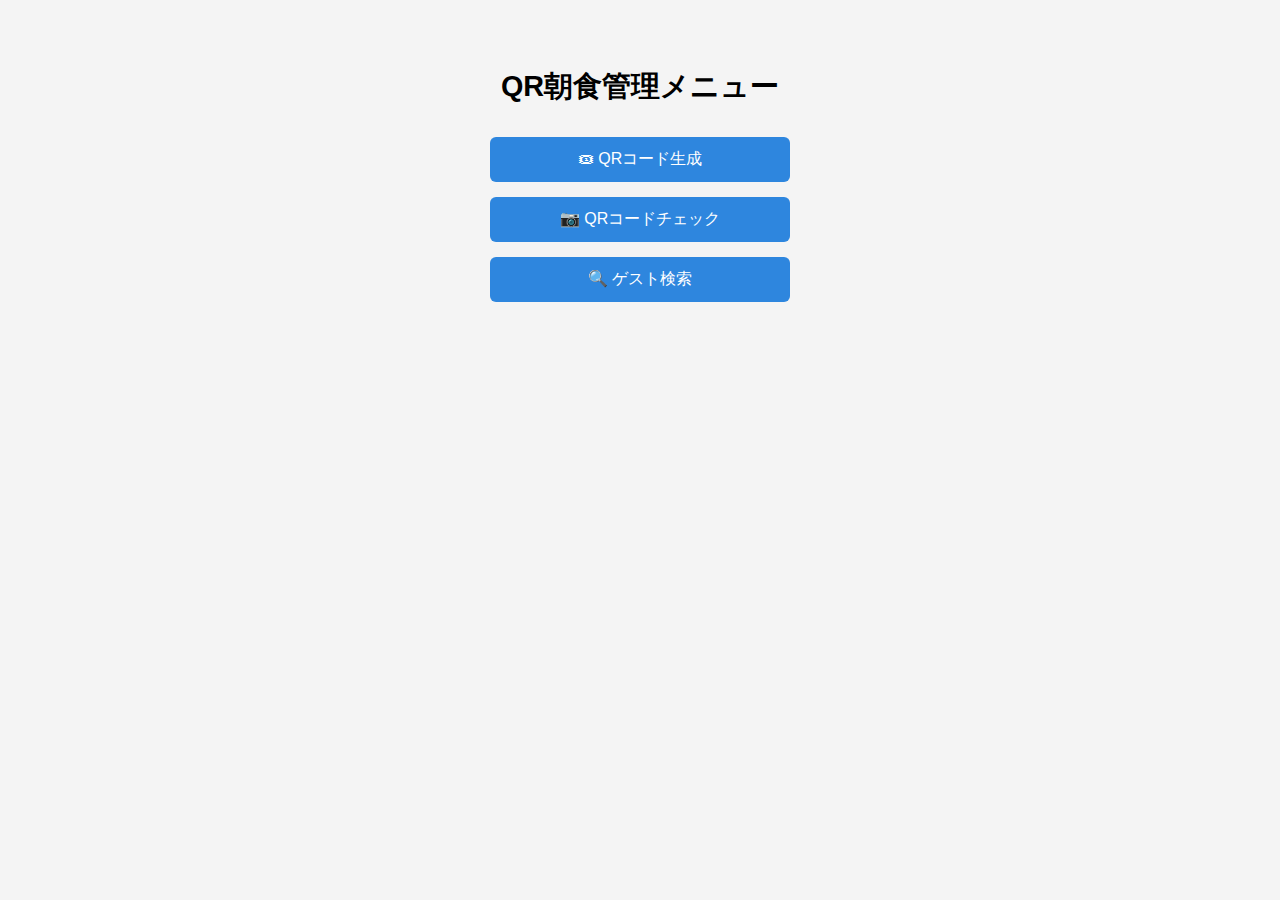
<file: index.html>
<!-- index.html -->
<!DOCTYPE html>
<html lang="ja">
<head>
  <meta charset="UTF-8" />
  <meta name="viewport" content="width=device-width, initial-scale=1.0" />
  <title>QR朝食管理メニュー</title>
  <style>
    body {
      font-family: sans-serif;
      padding: 40px;
      background: #f4f4f4;
      text-align: center;
    }
    h1 {
      font-size: 1.8rem;
      margin-bottom: 30px;
    }
    .menu {
      display: flex;
      flex-direction: column;
      gap: 15px;
      max-width: 300px;
      margin: 0 auto;
    }
    a {
      text-decoration: none;
      background-color: #2e86de;
      color: white;
      padding: 12px;
      border-radius: 6px;
      font-size: 16px;
    }
    a:hover {
      background-color: #1b4f9c;
    }
  </style>
</head>
<body>
  <h1>QR朝食管理メニュー</h1>
  <div class="menu">
    <a href="qr_create.html">🎟 QRコード生成</a>
    <a href="check_qr.html">📷 QRコードチェック</a>
    <a href="guest_search.html">🔍 ゲスト検索</a>
  </div>
</body>
</html>
</file>
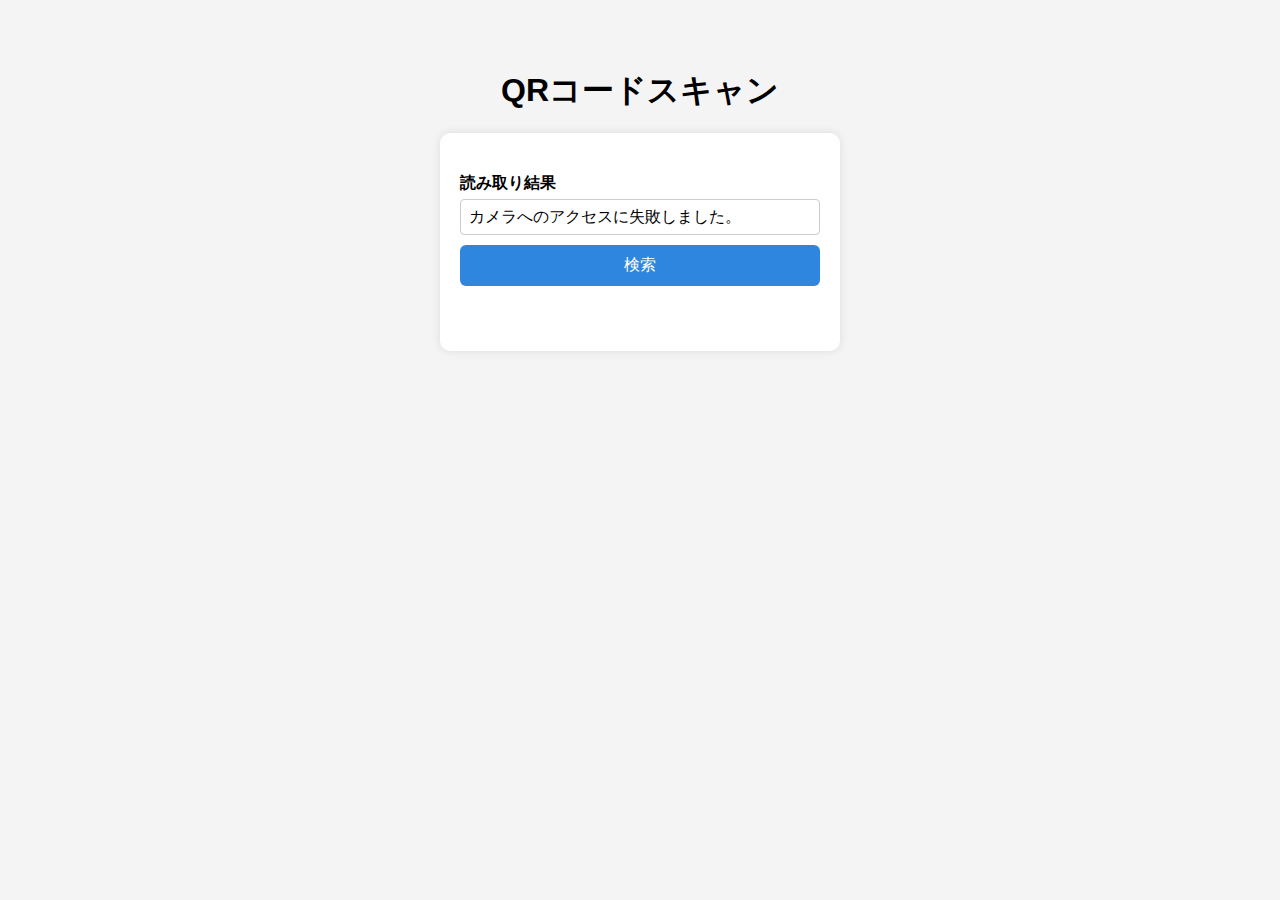
<file: check_qr.html>
<!DOCTYPE html>
<html lang="ja">
<head>
  <meta charset="UTF-8" />
  <meta name="viewport" content="width=device-width, initial-scale=1.0" />
  <title>QRコードチェック</title>
  <link rel="stylesheet" href="css/check_qr.css" />
  <script src="js/html5-qrcode.min.js"></script>
  <script src="js/check_qr.js" defer></script>
</head>
<body>
  <h1>QRコードスキャン</h1>
  <div class="container">
    <section>
      <div id="preview" style="width: 100%; max-width: 400px; margin: 0 auto 20px;"></div>
      <label for="qrResult">読み取り結果</label>
      <input type="text" id="qrResult" placeholder="QRコードの内容がここに表示されます" />
      <button id="searchButton">検索</button>
      <div id="breakfastCheckTable" style="margin-top: 30px;"></div>
    </section>
  </div>
</body>
</html>
</file>
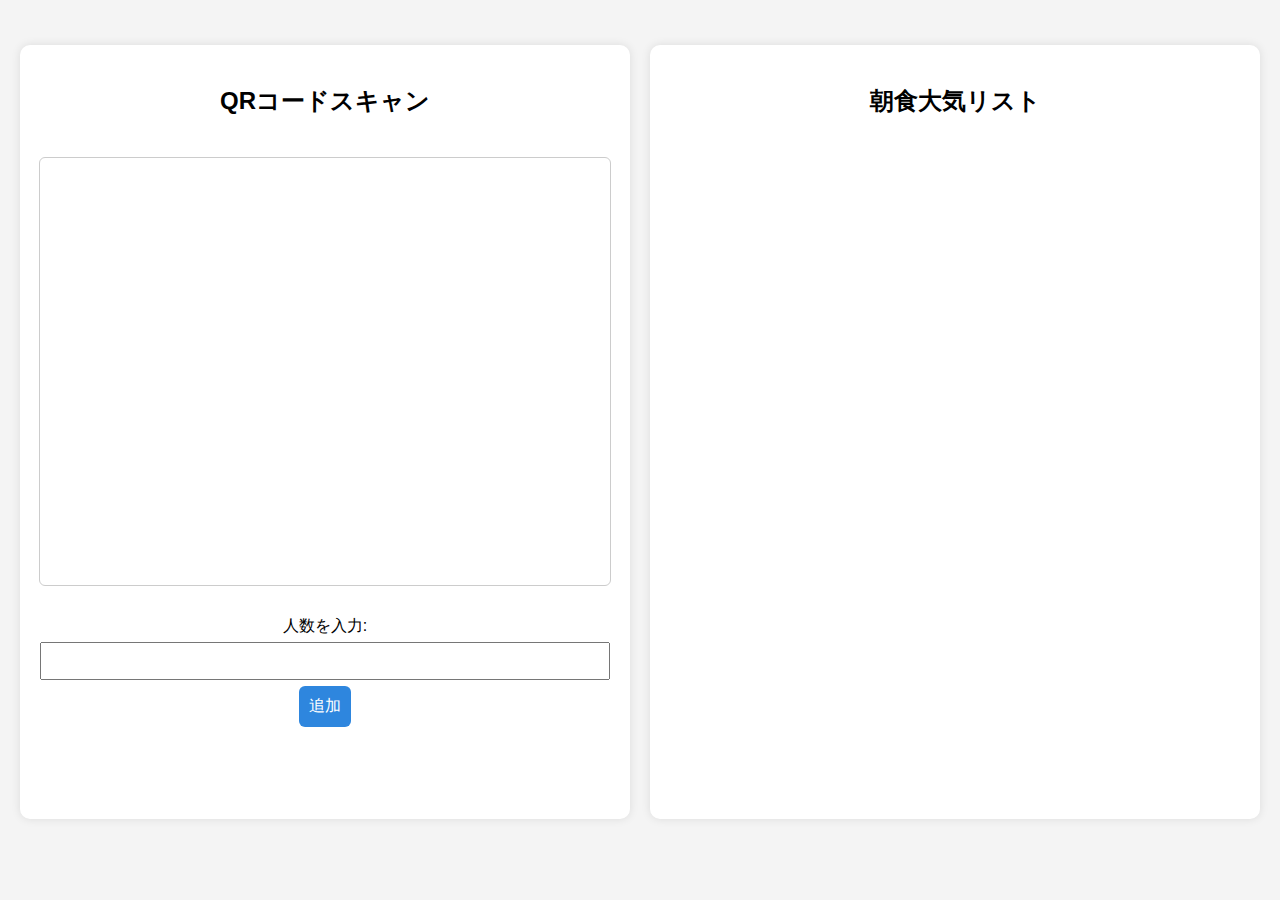
<file: waiting_list.html>
<!DOCTYPE html>
<html lang="ja">
<head>
  <meta charset="UTF-8" />
  <meta name="viewport" content="width=device-width, initial-scale=1.0" />
  <title>朝食待機リスト</title>
  <link rel="stylesheet" href="css/waiting_list.css" />
  <script src="js/html5-qrcode.min.js"></script>
  <script src="js/waiting_list.js" defer></script>
</head>
<body>
  <div class="container">
    <!-- Left side: QR scanner -->
    <div class="scanner-section">
      <h2>QRコードスキャン</h2>
      <div id="reader" class="qr-reader"></div>
      <label for="guestCount">人数を入力:</label>
      <input type="number" id="guestCount" min="1" max="10" />
      <button id="addToListButton">追加</button>
    </div>

    <!-- Right side: Waiting list display -->
    <div class="list-section">
      <h2>朝食大気リスト</h2>
      <ul id="waitingList"></ul>
    </div>
  </div>
</body>
</html>
</file>
<file: css/check_qr.css>
body {
  font-family: sans-serif;
  padding: 40px 20px;
  background: #f4f4f4;
  display: flex;
  flex-direction: column;
  align-items: center;
}

.container {
  display: flex;
  gap: 40px;
  justify-content: center;
  flex-wrap: wrap;
  max-width: 1000px;
  width: 100%;
}

section {
  background: #fff;
  padding: 20px;
  border-radius: 10px;
  box-shadow: 0 0 10px rgba(0,0,0,0.1);
  width: 100%;
  max-width: 400px;
  box-sizing: border-box;
}

h1 {
  font-size: 2rem;
  margin-bottom: 20px;
}

label {
  font-weight: bold;
  margin-top: 10px;
  display: block;
}

input,
textarea {
  width: 100%;
  padding: 8px;
  margin-top: 5px;
  margin-bottom: 15px;
  box-sizing: border-box;
  font-size: 16px;
}

button {
  width: 100%;
  padding: 10px;
  background-color: #2e86de;
  color: white;
  border: none;
  border-radius: 6px;
  font-size: 16px;
  cursor: pointer;
}

button:hover {
  background-color: #1b4f9c;
}

#qrResult {
  width: 100%;
  padding: 8px;
  margin-top: 5px;
  margin-bottom: 10px;
  box-sizing: border-box;
  font-size: 16px;
  text-align: left;
  border: 1px solid #ccc;
  border-radius: 4px;
}

#qrInfoBox {
  display: flex;
  align-items: center;
  gap: 30px;
  margin-top: 30px;
  justify-content: center;
  flex-wrap: wrap;
}

#qrTextInfo {
  font-size: 18px;
  line-height: 1.8;
  white-space: pre-line;
}

#qrResult canvas {
  width: 120px !important;
  height: 120px !important;
}

.inline-buttons {
  display: flex;
  gap: 8px;
}

.inline-buttons button {
  width: auto;
  padding: 6px 12px;
  font-size: 14px;
}

.name-search {
  display: flex;
  flex-direction: column;
  align-items: flex-start;
  gap: 4px;
}

.name-search label {
  font-weight: bold;
  margin-bottom: 4px;
}

.name-search-top {
  display: flex;
  align-items: flex-end;
  gap: 8px;
}

.name-search input {
  width: 280px;
}

.name-search button {
  padding: 8px 12px;
  font-size: 14px;
  width: auto;
  min-width: 60px;
}

.room-search {
  display: flex;
  flex-direction: column;
  align-items: flex-start;
  gap: 4px;
}

.room-search label {
  font-weight: bold;
  margin-bottom: 4px;
}

.room-search-top {
  display: flex;
  align-items: flex-end;
  gap: 8px;
}

.room-search input {
  width: 280px;
}

.room-search button {
  padding: 8px 12px;
  font-size: 14px;
  width: auto;
  min-width: 60px;
}

#searchButton {
  padding: 10px 12px;
  background-color: #2e86de;
  color: white;
  border: none;
  border-radius: 6px;
  font-size: 16px;
  cursor: pointer;
  width: 100%;
  margin-top: 0;
  margin-bottom: 15px;
}

#searchButton:hover {
  background-color: #1b4f9c;
}
</file>
<file: css/waiting_list.css>
body {
  font-family: sans-serif;
  margin: 0;
  padding: 0;
  background: #f4f4f4;
  display: block;
  height: 100vh;
  overflow: auto;
}

.container {
  display: flex;
  flex-direction: row;
  height: 100vh;
  gap: 20px;
  padding: 20px;
  box-sizing: border-box;
}

.scanner-section {
  flex: 1;
  display: flex;
  flex-direction: column;
  align-items: center;
  padding: 20px;
  box-sizing: border-box;
  background: #ffffff;
  border-radius: 10px;
  box-shadow: 0 0 10px rgba(0,0,0,0.1);
  margin-top: 25px;
  margin-bottom: 20px;
  width: 100%;
  height: 90%;
}

.list-section {
  flex: 1;
  display: flex;
  flex-direction: column;
  align-items: center;
  padding: 20px;
  box-sizing: border-box;
  background: #ffffff;
  border-radius: 10px;
  box-shadow: 0 0 10px rgba(0,0,0,0.1);
  margin-top: 25px;
  margin-bottom: 20px;
  width: 100%;
  height: 90%;
}

#reader {
  width: 100%;
  height: auto;
  aspect-ratio: 4 / 3;
  border: 1px solid #ccc;
  border-radius: 6px;
  margin-top: 20px;
  margin-bottom: 30px;
}

#waiting-list {
  margin-top: 20px;
  list-style: none;
  padding: 0;
  font-size: 18px;
  width: 100%;
  background: #fafafa;
  border: 1px solid #ddd;
  border-radius: 8px;
  box-shadow: 0 0 8px rgba(0,0,0,0.1);
}

.waiting-entry {
  display: flex;
  justify-content: space-between;
  padding: 8px 0;
  border-bottom: 1px solid #eee;
  font-size: 18px;
}

button {
  padding: 10px;
  background-color: #2e86de;
  color: white;
  border: none;
  border-radius: 6px;
  font-size: 16px;
  cursor: pointer;
}

input,
textarea {
  width: 100%;
  padding: 8px;
  margin-top: 5px;
  margin-bottom: 6px;
  box-sizing: border-box;
  font-size: 16px;
}

.qr-input-wrapper button {
  height: 42px;
  padding: 0 32px;
  font-size: 16px;
  white-space: nowrap;
  box-sizing: border-box;
  line-height: 1.5;
  width: 100%;
}

#searchButton {
  margin-top: 2px;
  width: 100%;
  min-width: 200px;
}
</file>
